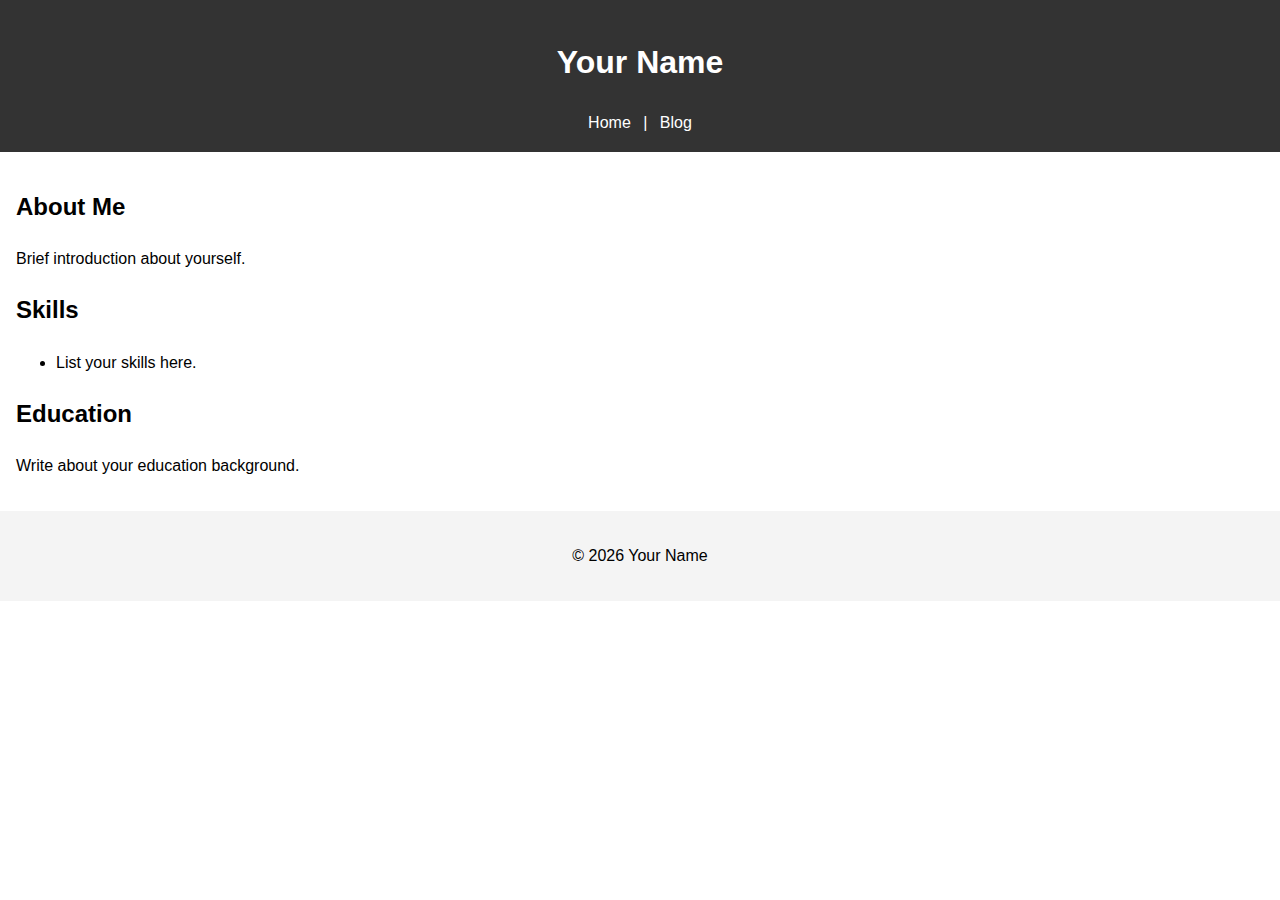
<file: index.html>
<!DOCTYPE html>
<html lang="en">
<head>
    <meta charset="UTF-8">
    <meta name="viewport" content="width=device-width, initial-scale=1.0">
    <title>Home - Personal Website</title>
    <link rel="stylesheet" href="style.css">
</head>
<body>
    <header>
        <h1>Your Name</h1>
        <nav>
            <a href="index.html">Home</a> |
            <a href="blog.html">Blog</a>
        </nav>
    </header>
    <main>
        <section id="about">
            <h2>About Me</h2>
            <p>Brief introduction about yourself.</p>
        </section>
        <section id="skills">
            <h2>Skills</h2>
            <ul>
                <li>List your skills here.</li>
            </ul>
        </section>
        <section id="education">
            <h2>Education</h2>
            <p>Write about your education background.</p>
        </section>
    </main>
    <footer>
        <p>&copy; <span id="year"></span> Your Name</p>
    </footer>
    <script>
        document.getElementById("year").textContent = new Date().getFullYear();
    </script>
</body>
</html>
</file>
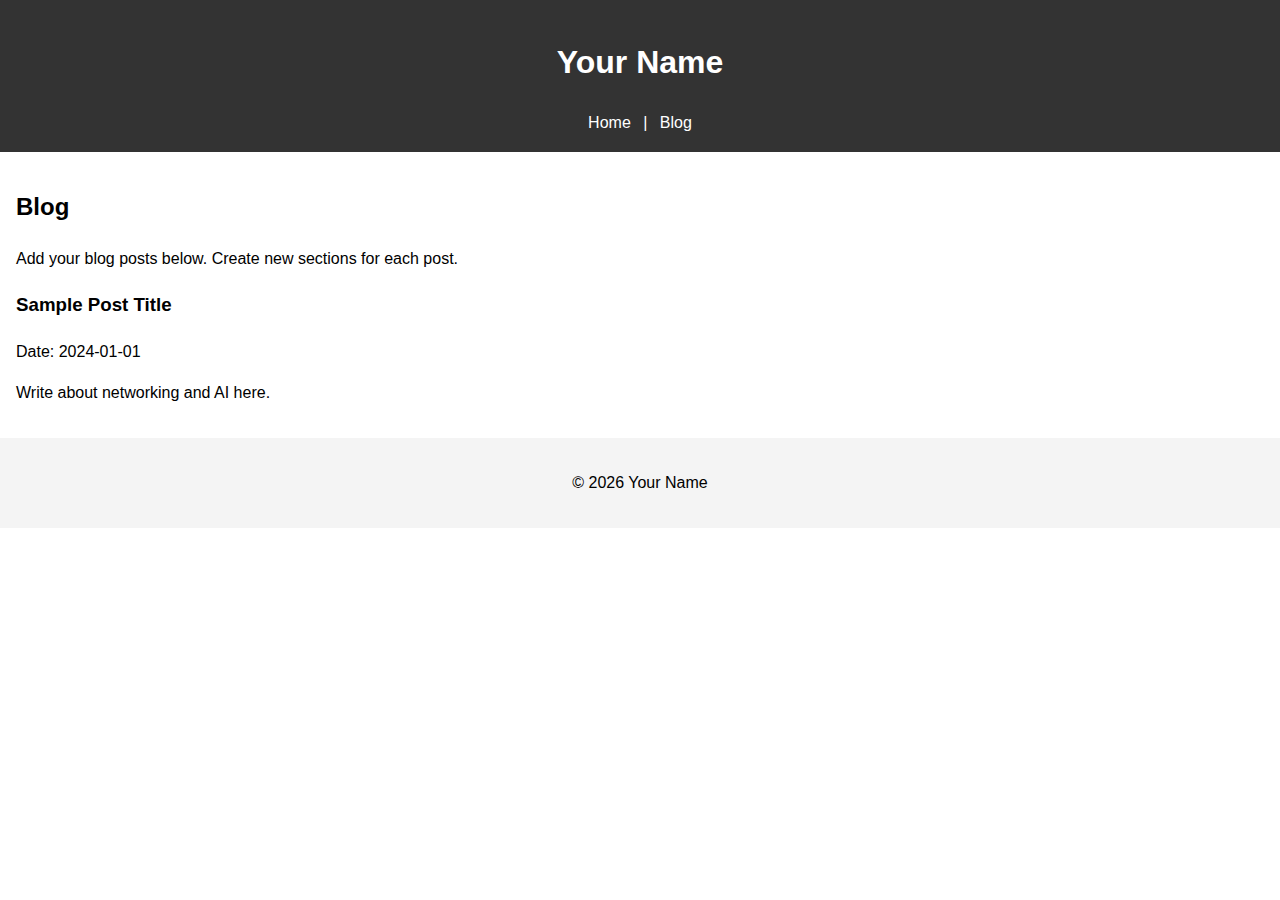
<file: blog.html>
<!DOCTYPE html>
<html lang="en">
<head>
    <meta charset="UTF-8">
    <meta name="viewport" content="width=device-width, initial-scale=1.0">
    <title>Blog - Personal Website</title>
    <link rel="stylesheet" href="style.css">
</head>
<body>
    <header>
        <h1>Your Name</h1>
        <nav>
            <a href="index.html">Home</a> |
            <a href="blog.html">Blog</a>
        </nav>
    </header>
    <main>
        <h2>Blog</h2>
        <p>Add your blog posts below. Create new sections for each post.</p>

        <article>
            <h3>Sample Post Title</h3>
            <p>Date: 2024-01-01</p>
            <p>Write about networking and AI here.</p>
        </article>
        <!-- Add more articles for new posts -->
    </main>
    <footer>
        <p>&copy; <span id="year"></span> Your Name</p>
    </footer>
    <script>
        document.getElementById("year").textContent = new Date().getFullYear();
    </script>
</body>
</html>
</file>
<file: style.css>
body {
    font-family: Arial, sans-serif;
    margin: 0;
    padding: 0;
    line-height: 1.6;
}

header {
    background-color: #333;
    color: #fff;
    padding: 1rem;
    text-align: center;
}

nav a {
    color: #fff;
    margin: 0 0.5rem;
    text-decoration: none;
}

main {
    padding: 1rem;
}

footer {
    background-color: #f4f4f4;
    text-align: center;
    padding: 1rem;
}
</file>
